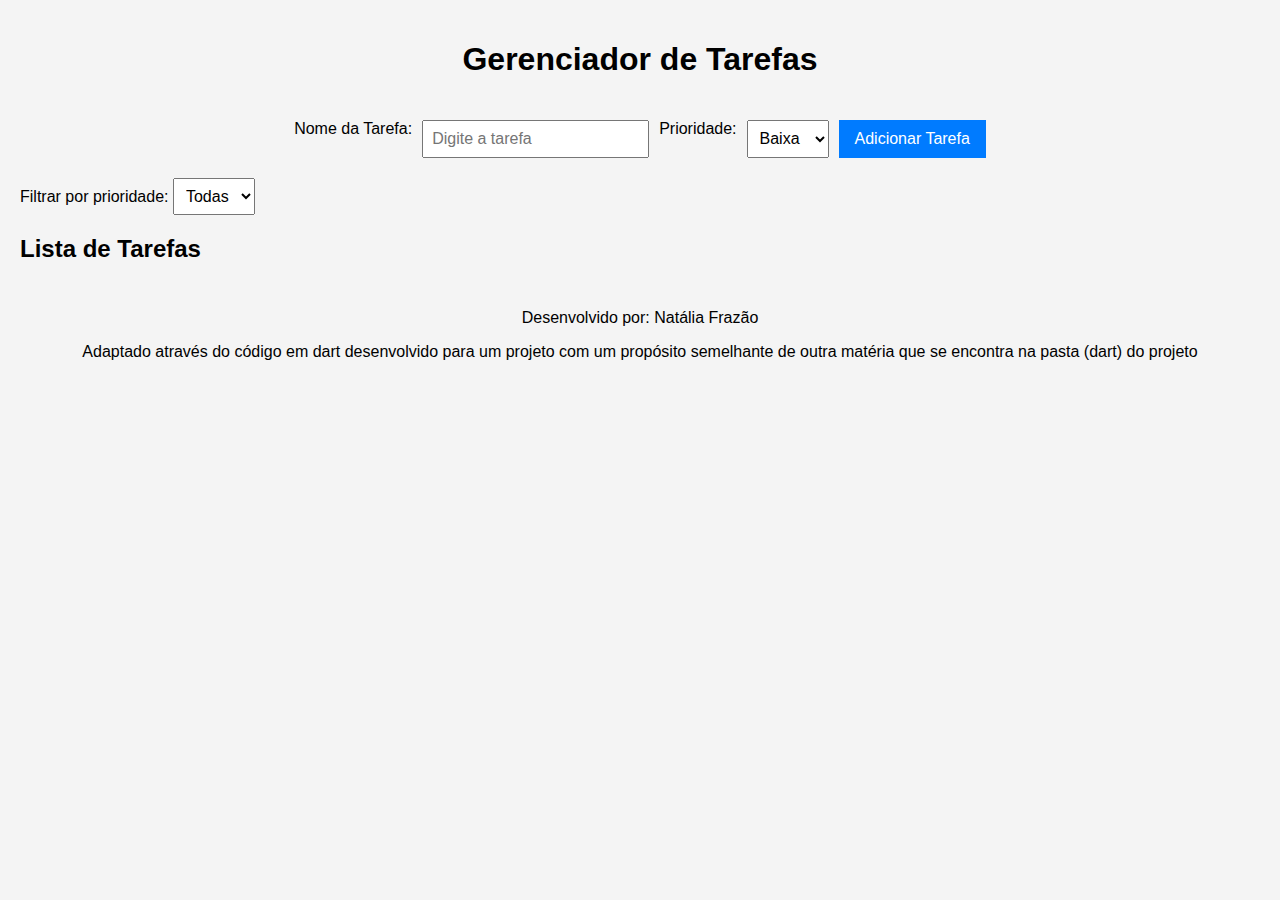
<file: index.html>
<!DOCTYPE html>
<html lang="pt-BR">
<head>
  <meta charset="UTF-8">
  <meta name="viewport" content="width=device-width, initial-scale=1.0">
  <title>Sistema de Gestão de Tarefas</title>
  <link rel="stylesheet" href="styles.css">
</head>
<body>
  <header>
    <h1>Gerenciador de Tarefas</h1>
  </header>
  <main>
    <section id="formulario">
      <form id="form-tarefa">
        <label for="nome-tarefa">Nome da Tarefa:</label>
        <input type="text" id="nome-tarefa" placeholder="Digite a tarefa" required>
        <label for="prioridade">Prioridade:</label>
        <select id="prioridade">
          <option value="baixa">Baixa</option>
          <option value="media">Média</option>
          <option value="alta">Alta</option>
        </select>
        <button type="submit">Adicionar Tarefa</button>
      </form>
    </section>
    <section id="filtro">
      <label for="filtro-prioridade">Filtrar por prioridade:</label>
      <select id="filtro-prioridade">
        <option value="todas">Todas</option>
        <option value="baixa">Baixa</option>
        <option value="media">Média</option>
        <option value="alta">Alta</option>
      </select>
    </section>
    <section id="lista-tarefas">
      <h2>Lista de Tarefas</h2>
      <ul id="tarefas"></ul>
    </section>
  </main>
  <footer>
    <p>Desenvolvido por: Natália Frazão</p>
    <p> Adaptado através do código em dart desenvolvido para um projeto com um propósito semelhante de  outra matéria  que se encontra na pasta (dart) do projeto</p>
  </footer>
  <script src="script.js"></script>
</body>
</html>
</file>
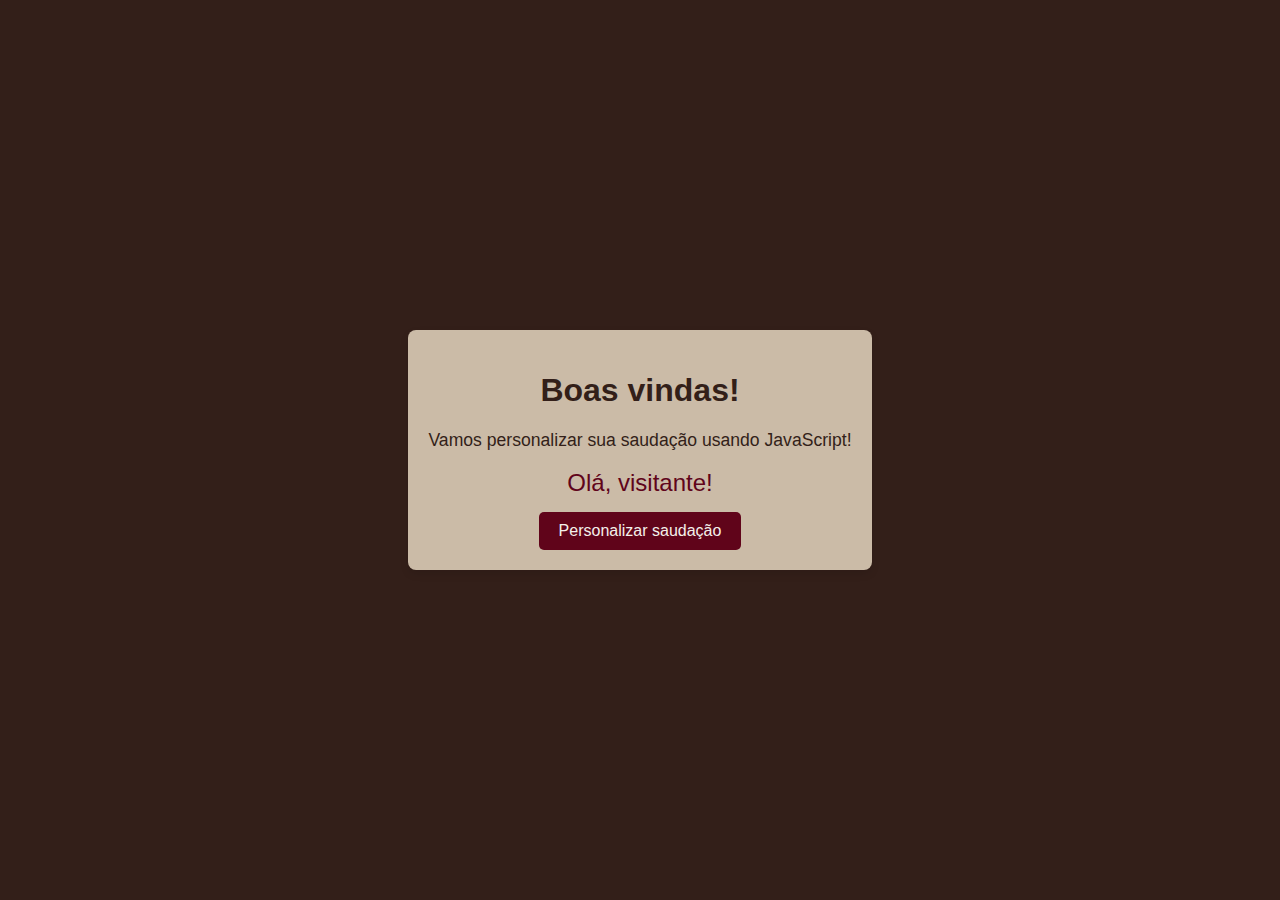
<file: Untitled-1.html>
<!DOCTYPE html>
<html lang="pt-BR">
<head>
  <meta charset="UTF-8">
  <meta name="viewport" content="width=device-width, initial-scale=1.0">
  <title>Página inicial</title>
  <link rel="stylesheet" href="style.css">
</head>
<body>
  <div class="container">
    <h1>Boas vindas!</h1>
    <p>Vamos personalizar sua saudação usando JavaScript!</p>
    <div class="saudacao" id="mensagemSaudacao">Olá, visitante!</div>
    <button onClick="mudarNome()">Personalizar saudação</button>
  </div>

  <script>
    function mudarNome() {
      let nome = "Natália";
      document.getElementById("mensagemSaudacao").textContent = "Ola " + nome;
    }//A div class container é uma classe do css,assim como a div saudação
    //O link do CSS fica dentro do head
  </script>

</body>
</html>
</file>
<file: styles.css>
body {
  font-family: Arial, sans-serif;
  margin: 0;
  padding: 20px;
  background-color: #f4f4f4;
  display: flex;
  flex-direction: column;
  min-height:AttribValue: 100vh;
}

header {
  text-align: center;
  margin-bottom: 20px;
}

#formulario {
  display: flex;
  flex-wrap: wrap;
  gap: 10px;
  justify-content: center;
  margin-bottom: 20px;
}

#form-tarefa {
  display: flex;
  flex-wrap: wrap;
  gap: 10px;
}

#nome-tarefa, #prioridade, #filtro-prioridade {
  padding: 8px;
  font-size: 16px;
}

button {
  padding: 8px 16px;
  background-color: #007bff;
  color: white;
  border: none;
  cursor: pointer;
  font-size: 16px;
}

button:hover {
  background-color: #0056b3;
}

#tarefas {
  list-style: none;
  padding: 0;
}

.tarefa {
  display: flex;
  justify-content: space-between;
  align-items: center;
  padding: 10px;
  margin: 5px 0;
  border-radius: 5px;
}

.baixa {
  background-color: #d4edda;
}

.media {
  background-color: #fff3cd;
}

.alta {
  background-color: #f8d7da;
}

.concluida {
  text-decoration: line-through;
  opacity: 0.7;
}

footer {
  text-align: center;
  margin-top: auto;
  padding: 10px;
}

@media (max-width: 600px) {
  #form-tarefa {
    flex-direction: column;
  }
}
</file>
<file: style.css>
body {
    font-family: Arial, sans-serif;
    display: flex;
    justify-content: center;
    align-items: center;
    height: 100vh;
    margin: 0;
    background-color: #331F19;
}
.container {
    text-align: center;
    background-color: #CBBBA7;
    padding: 20px;
    border-radius: 8px;
    box-shadow: 0 4px 8px rgba(0, 0, 0, 0.1);
}
h1 {
    color: #331F19;
}
p {
    color: #331F19;
    font-size: 1.1em;
}
.saudacao {
    font-size: 1.5em;
    color: #60041A;
    margin-top: 10px;
}
button {
    background-color: #60041A;
    color: #F4F0EA;
    padding: 10px 20px;
    border: none;
    border-radius: 5px;
    cursor: pointer;
    font-size: 1em;
    margin-top: 15px;
}
button:hover {
    background-color: #A34743;
}
</file>
